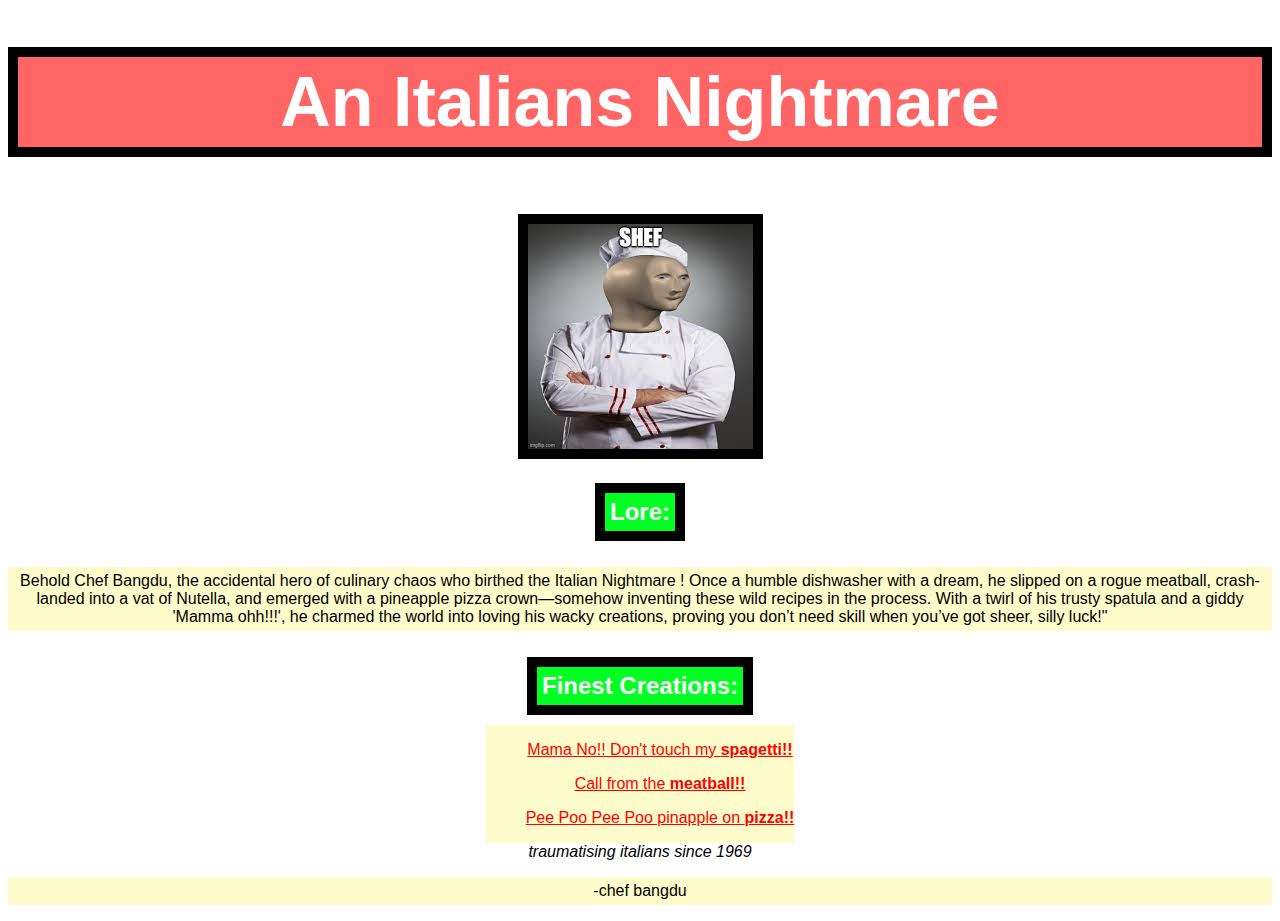
<file: index.html>
<!DOCTYPE html>
<html lang="en">
<head>
    <meta charset="UTF-8">
    <meta name="viewport" content="width=device-width, initial-scale=1.0">
    <title>odin-recipes</title>
    <link href="styles.css" rel="stylesheet">
</head>
<body>
    <h1>An Italians Nightmare</h1>
    <img src="images/chef.jpeg" alt="funny chef image" style="margin:10px 0px;" >
    <br>
    <h2>Lore:</h2>
        <p>Behold Chef Bangdu, the accidental hero of culinary chaos who birthed the Italian Nightmare ! Once a humble dishwasher with a dream, he slipped on a rogue meatball, crash-landed into a vat of Nutella, and emerged with a pineapple pizza crown—somehow inventing these wild recipes in the process. With a twirl of his trusty spatula and a giddy 'Mamma ohh!!!', he charmed the world into loving his wacky creations, proving you don’t need skill when you’ve got sheer, silly luck!"</p>
    <h2>Finest Creations:</h2>
    <br>
        <div class="link-high">
            <ul><a href="recipes/spagetti.html" target="_blank" rel="noopener noreferrer">Mama No!! Don't touch my <strong>spagetti!!</strong></a></ul>
        <ul><a href="recipes/meatball.html" target="_blank" rel="noopener noreferrer">Call from the <strong>meatball!!</strong></a></ul>
        <ul><a href="recipes/pizza.html" target="_blank" rel="noopener noreferrer">Pee Poo Pee Poo pinapple on <strong>pizza!!</strong></a></ul>
        </div>
    <br>
    <em>traumatising italians since 1969</em>
    <p>-chef bangdu</p>
</body>
</html>
</file>
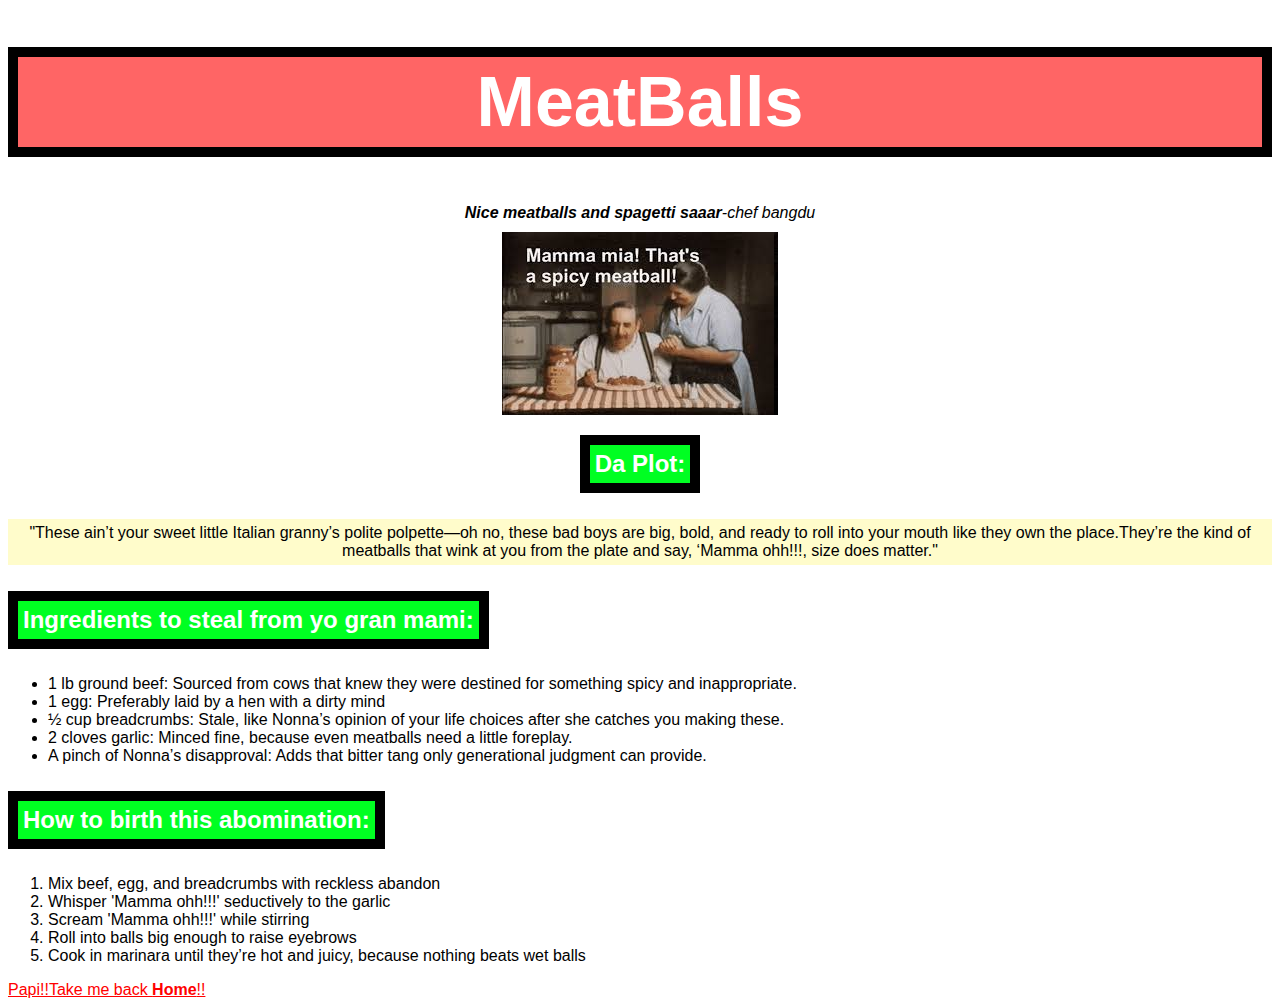
<file: recipes/meatball.html>
<!DOCTYPE html>
<html lang="en">
<head>
    <meta charset="UTF-8">
    <meta name="viewport" content="width=device-width, initial-scale=1.0">
    <title>odin-recipes</title>
    <link href="../styles.css" rel="stylesheet">
</head>
<body>
    <h1>MeatBalls</h1>
    <em><strong>Nice meatballs and spagetti saaar</strong>-chef bangdu</em>
    <img class="food-img" src="../images/meatball.jpeg" style="display: block; border: 3px black; margin: 10px auto;" alt="Man complaining about his meatballs">
    <h2>Da Plot:</h2>
    <p>"These ain’t your sweet little Italian granny’s polite polpette—oh no, these bad boys are big, bold, and ready to roll into your mouth like they own the place.They’re the kind of meatballs that wink at you from the plate and say, ‘Mamma ohh!!!, size does matter."</p>
    <div class="lefty">
    <h2>Ingredients to steal from yo gran mami:</h2>
        <ul>
            <li>1 lb ground beef: Sourced from cows that knew they were destined for something spicy and inappropriate.</li>
            <li>1 egg: Preferably laid by a hen with a dirty mind</li>
            <li>½ cup breadcrumbs: Stale, like Nonna’s opinion of your life choices after she catches you making these.</li>
            <li>2 cloves garlic: Minced fine, because even meatballs need a little foreplay.</li>
            <li>A pinch of Nonna’s disapproval: Adds that bitter tang only generational judgment can provide.</li>
        </ul>
    <h2>How to birth this abomination:</h2>
        <ol>
            <li>Mix beef, egg, and breadcrumbs with reckless abandon</li>
            <li>Whisper 'Mamma ohh!!!' seductively to the garlic</li>
            <li>Scream 'Mamma ohh!!!' while stirring</li>
            <li>Roll into balls big enough to raise eyebrows</li>
            <li>Cook in marinara until they’re hot and juicy, because nothing beats wet balls</li>
        </ol>
    <a href="../index.html">Papi!!Take me back <strong>Home</strong>!!</a>
    </div>
</body>
</html>
</file>
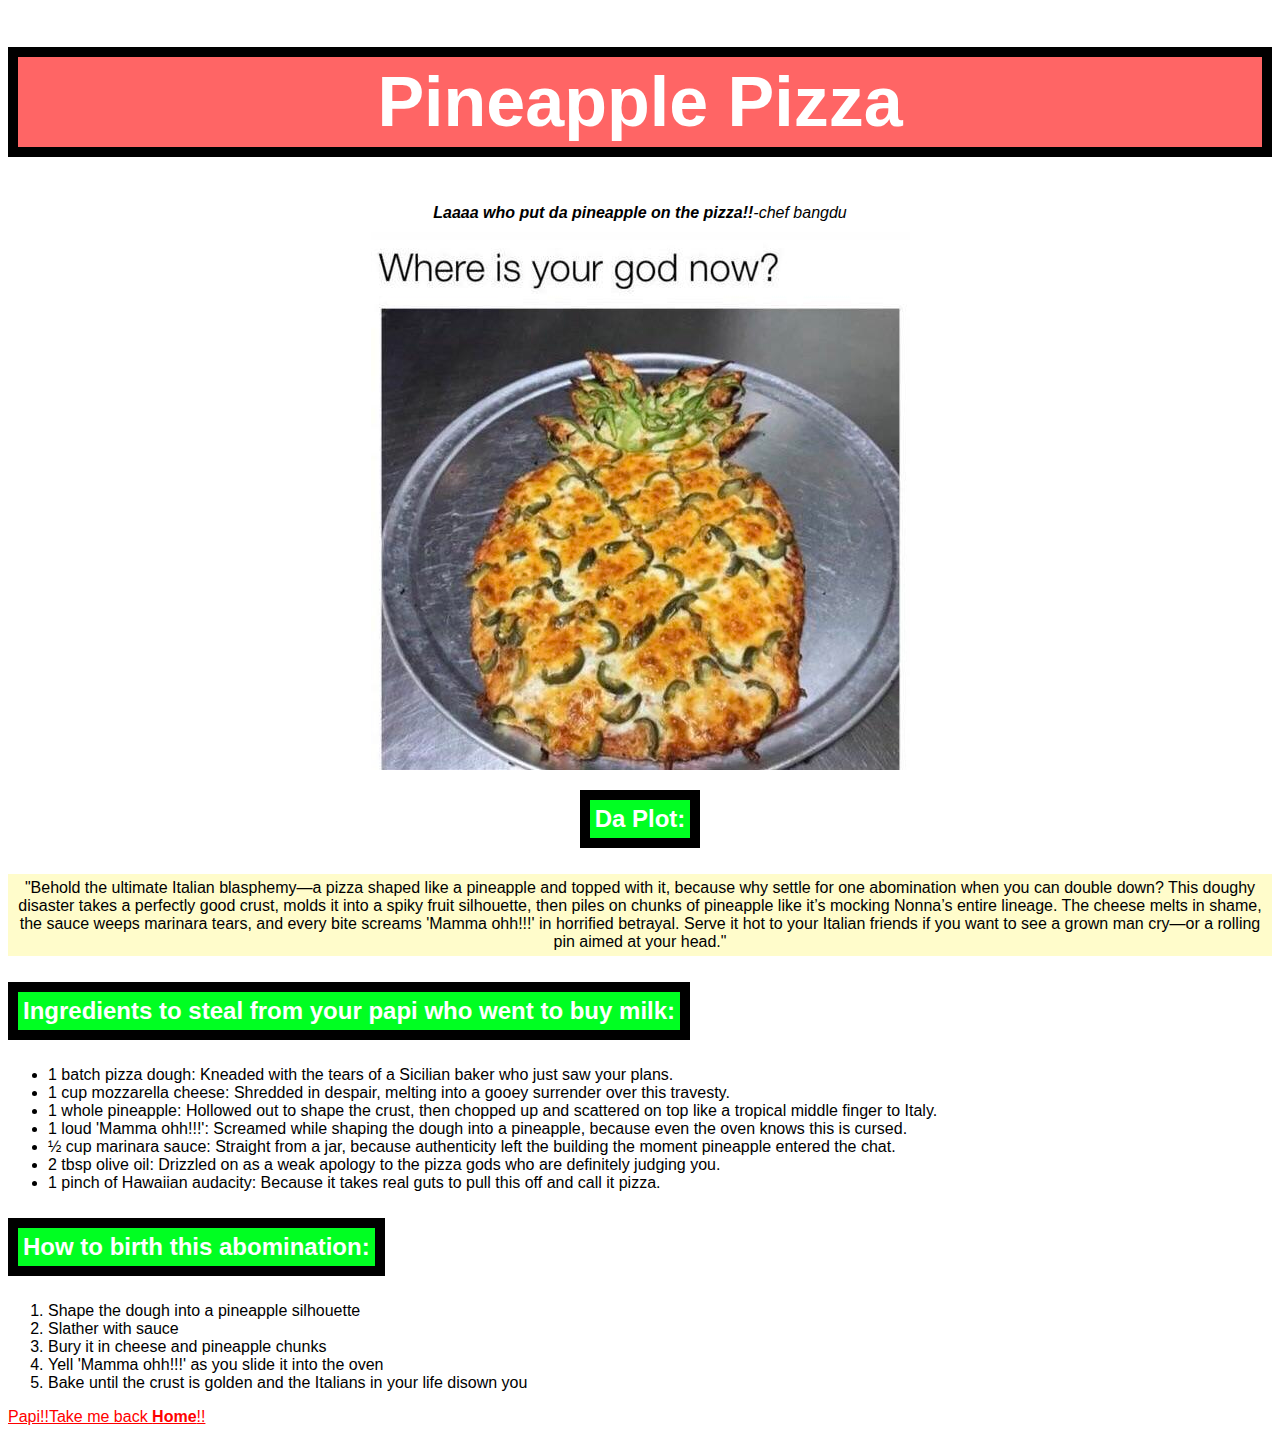
<file: recipes/pizza.html>
<!DOCTYPE html>
<html lang="en">
<head>
    <meta charset="UTF-8">
    <meta name="viewport" content="width=device-width, initial-scale=1.0">
    <title>odin-recipes</title>
    <link href="../styles.css" rel="stylesheet">
</head>
<body>
    <h1>Pineapple Pizza</h1>
    <em><strong>Laaaa who put da pineapple on the pizza!!</strong>-chef bangdu</em>
    <img class="food-img" src="../images/pizza.jpg" style="display: block; border: 3px black; margin: 10px auto;" alt="Pineapple pizza">
    <h2>Da Plot:</h2>
    <p>"Behold the ultimate Italian blasphemy—a pizza shaped like a pineapple and topped with it, because why settle for one abomination when you can double down? This doughy disaster takes a perfectly good crust, molds it into a spiky fruit silhouette, then piles on chunks of pineapple like it’s mocking Nonna’s entire lineage. The cheese melts in shame, the sauce weeps marinara tears, and every bite screams 'Mamma ohh!!!' in horrified betrayal. Serve it hot to your Italian friends if you want to see a grown man cry—or a rolling pin aimed at your head."</p>
    <div class="lefty">
    <h2>Ingredients to steal from your papi who went to buy milk:</h2>
        <ul>
            <li>1 batch pizza dough: Kneaded with the tears of a Sicilian baker who just saw your plans.</li>
            <li>1 cup mozzarella cheese: Shredded in despair, melting into a gooey surrender over this travesty.</li>
            <li>1 whole pineapple: Hollowed out to shape the crust, then chopped up and scattered on top like a tropical middle finger to Italy.</li>
            <li>1 loud 'Mamma ohh!!!': Screamed while shaping the dough into a pineapple, because even the oven knows this is cursed.</li>
            <li>½ cup marinara sauce: Straight from a jar, because authenticity left the building the moment pineapple entered the chat.</li>
            <li>2 tbsp olive oil: Drizzled on as a weak apology to the pizza gods who are definitely judging you.</li>
            <li>1 pinch of Hawaiian audacity: Because it takes real guts to pull this off and call it pizza.</li>
        </ul>
    <h2>How to birth this abomination:</h2>
        <ol>
            <li>Shape the dough into a pineapple silhouette</li>
            <li>Slather with sauce</li>
            <li>Bury it in cheese and pineapple chunks</li>
            <li>Yell 'Mamma ohh!!!' as you slide it into the oven</li>
            <li>Bake until the crust is golden and the Italians in your life disown you</li>
        </ol>
    <a href="../index.html">Papi!!Take me back <strong>Home</strong>!!</a>
    </div>
</body>
</html>
</file>
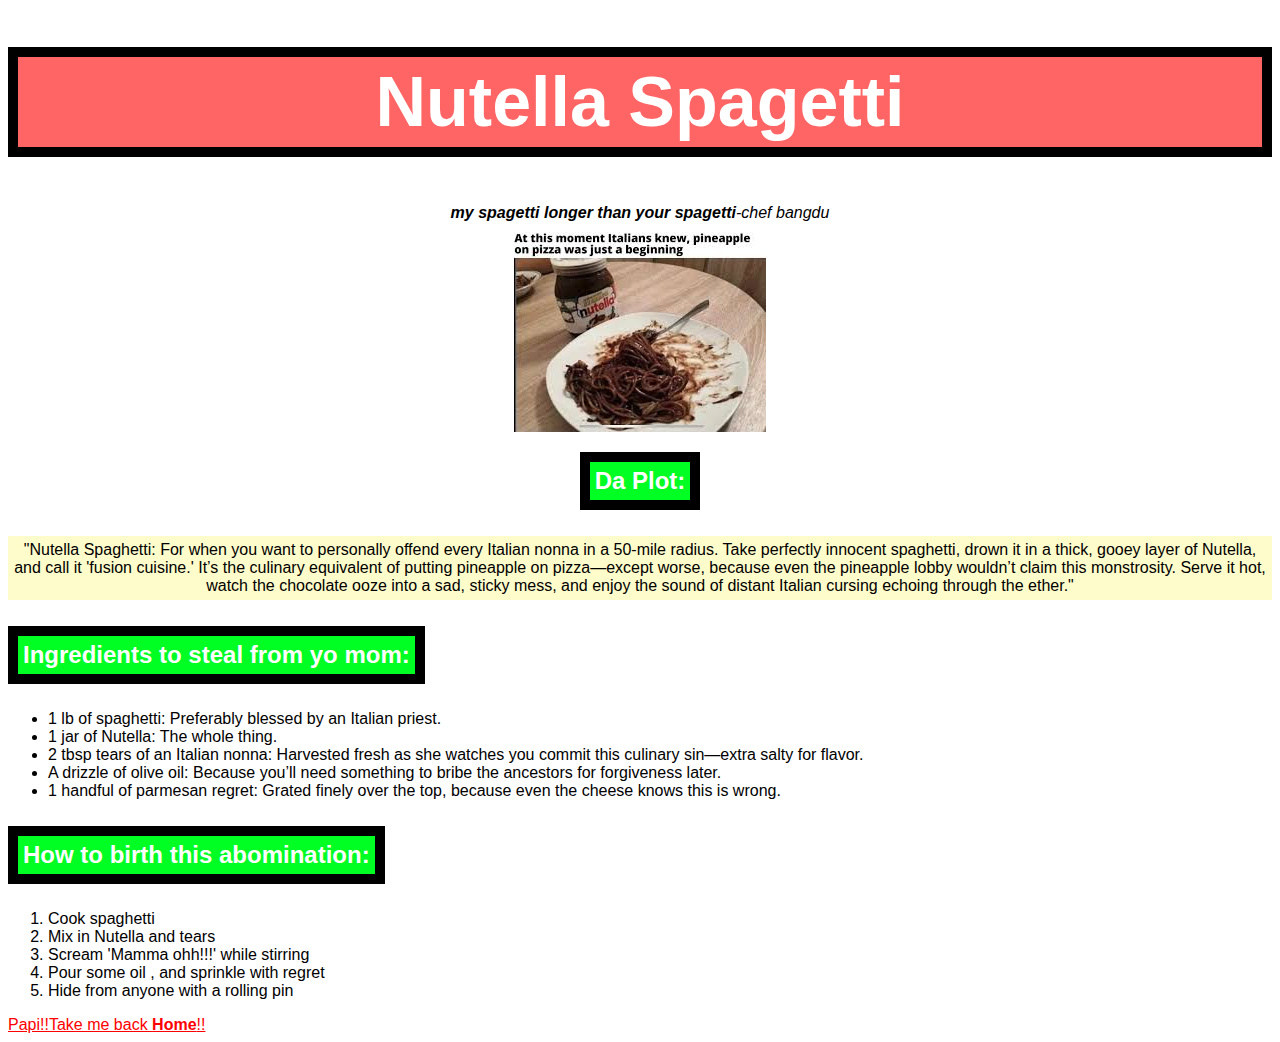
<file: recipes/spagetti.html>
<!DOCTYPE html>
<html lang="en">
<head>
    <meta charset="UTF-8">
    <meta name="viewport" content="width=device-width, initial-scale=1.0">
    <title>odin-recipes</title>
    <link href="../styles.css" rel="stylesheet">
</head>
<body>
    <h1>Nutella Spagetti</h1>
    <em><strong>my spagetti longer than your spagetti</strong>-chef bangdu</em>
    <img class="food-img" src="../images/spagetti.jpeg" style="display: block; border: 3px black; margin: 10px auto;" alt="Nutella spagetti image">
    <h2>Da Plot:</h2>
    <p>"Nutella Spaghetti: For when you want to personally offend every Italian nonna in a 50-mile radius. Take perfectly innocent spaghetti, drown it in a thick, gooey layer of Nutella, and call it 'fusion cuisine.' It’s the culinary equivalent of putting pineapple on pizza—except worse, because even the pineapple lobby wouldn’t claim this monstrosity. Serve it hot, watch the chocolate ooze into a sad, sticky mess, and enjoy the sound of distant Italian cursing echoing through the ether."</p>
    <div class="lefty">
    <h2>Ingredients to steal from yo mom:</h2>
        <ul>
            <li>1 lb of spaghetti: Preferably blessed by an Italian priest.</li>
            <li>1 jar of Nutella: The whole thing.</li>
            <li>2 tbsp tears of an Italian nonna: Harvested fresh as she watches you commit this culinary sin—extra salty for flavor.</li>
            <li>A drizzle of olive oil: Because you’ll need something to bribe the ancestors for forgiveness later.</li>
            <li>1 handful of parmesan regret: Grated finely over the top, because even the cheese knows this is wrong.</li>
        </ul>
    <h2>How to birth this abomination:</h2>
        <ol>
            <li>Cook spaghetti</li>
            <li>Mix in Nutella and tears</li>
            <li>Scream 'Mamma ohh!!!' while stirring</li>
            <li>Pour some oil , and sprinkle with regret</li>
            <li>Hide from anyone with a rolling pin</li>
        </ol>
    <a href="../index.html">Papi!!Take me back <strong>Home</strong>!!</a>
    </div>
</body>
</html>
</file>
<file: styles.css>
body{
    background-color: rgb(255, 255, 255);
    font-family: 'Franklin Gothic Medium', 'Arial Narrow', Arial, sans-serif;
    text-align: center;
}

a{
    color: #ff0000;
}

h2{
    background-color: rgb(0, 255, 34);
    color: white;
    padding :5px;
    border: 10px solid black;
    margin: 10px auto;
    width: auto;
    display: inline-block;
}


h1{
    font-size: 70px;
    color: white;
    background-color: rgb(255, 101, 101);
    border: 10px solid black;
    padding: 5px;
}

.food-img{
    margin: 0px auto;
}

.lefty{
    text-align: left;
    align-items: left;
}

img{
    border: 10px solid black;
}

p{
    background-color: rgb(255, 252, 203);
    padding: 5px;
}

.link-high{
    background-color: rgb(255, 252, 203);
    display: inline-block;
    padding-left: 0px;
}
</file>
